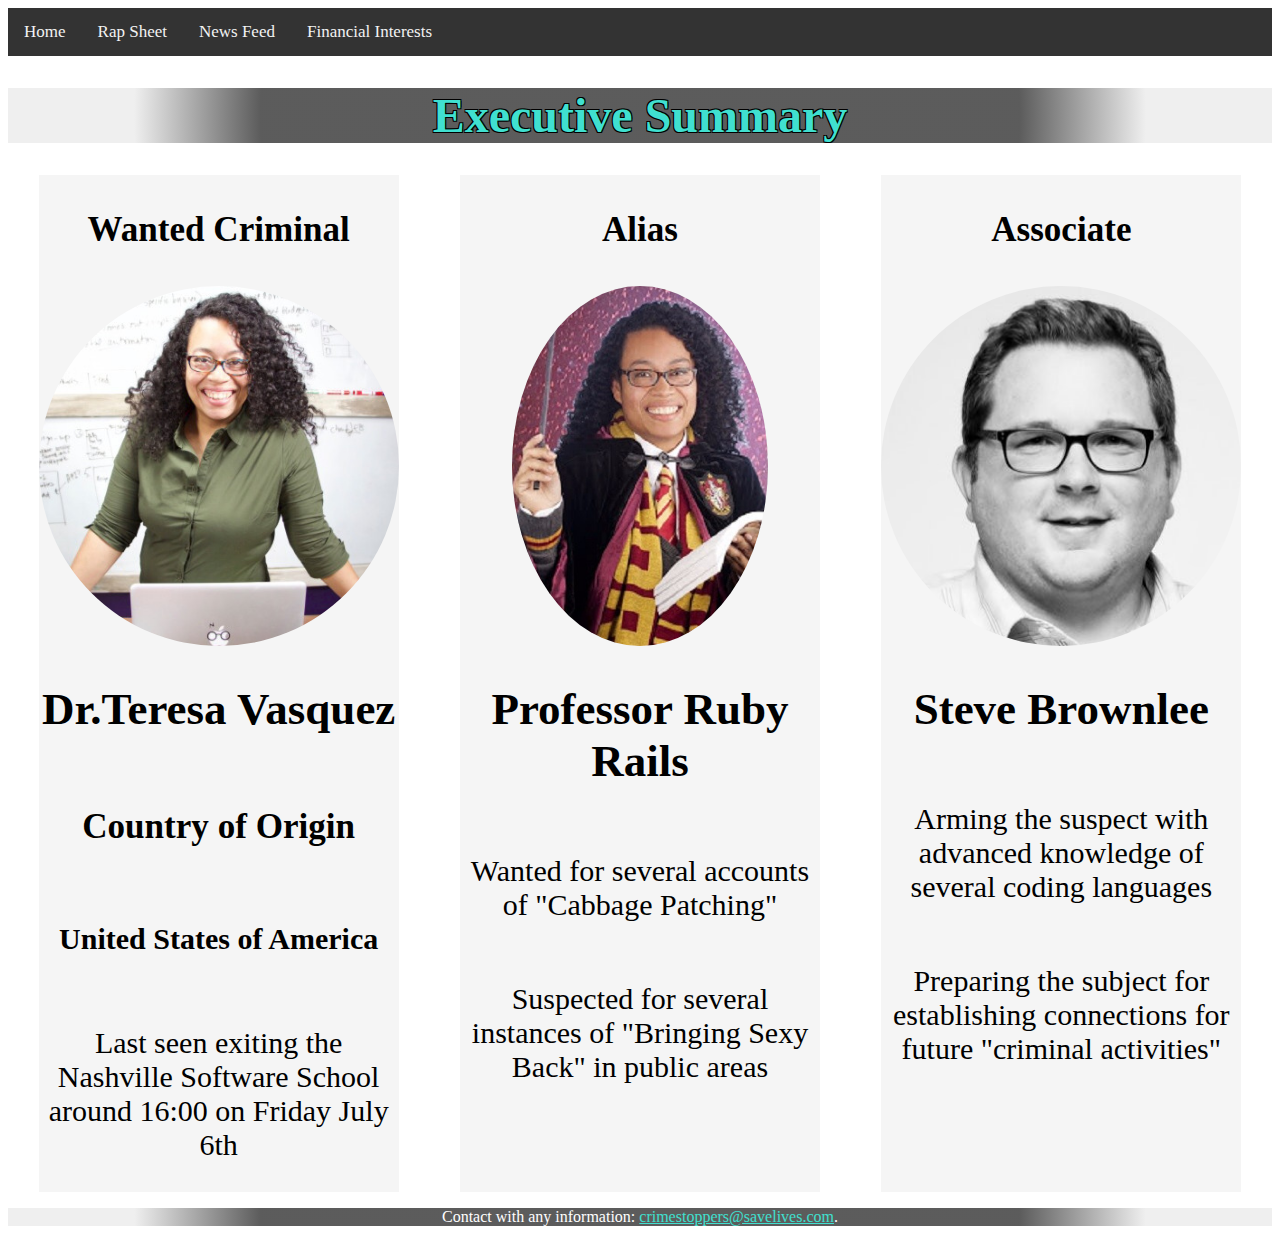
<file: index.html>
<!DOCTYPE html>
<html lang="en">

<head>
    <meta charset="UTF-8">
    <meta name="viewport" content="width=device-width, initial-scale=1.0">
    <meta http-equiv="X-UA-Compatible" content="ie=edge">
    <title>DoubleO27</title>
    <link rel="stylesheet" href="styles/executive.css">


</head>

<body>

    <header>
        <nav>
            <div class="topnav">
                <div>
                    <a href="index.html">Home</a>
                </div>
                <div>
                    <a href="pages/rapSheet.html">Rap Sheet</a>
                </div>
                <div>
                    <a href="pages/newsFeed.html">News Feed</a>
                </div>
                <div>
                    <a href="pages/financial.html">Financial Interests</a>
                </div>

        </nav>
    </header>

    <h1>Executive Summary</h1>

    <div class="flex-container">
        <div>
            <h3>Wanted Criminal</h3>
            <img src="images/drT.jpg" alt="Criminal Picture" class=img>
            <h2>Dr.Teresa Vasquez</h2>
            <h3>Country of Origin</h3>
            <h4>United States of America</h4>
            <p>Last seen exiting the Nashville Software School around 16:00 on Friday July 6th</p>

        </div>

        <div>
            <h3>Alias</h3>
            <img src="images/drTaliase.jpg" alt="Criminal's Alias" class=img2>
            <h2>Professor Ruby Rails</h2>
            <p>Wanted for several accounts of "Cabbage Patching"</p>
            <p>Suspected for several instances of "Bringing Sexy Back" in public areas</p>
        </div>

        <div>
            <h3>Associate</h3>
            <img src="images/steve.jpg" alt="Criminal Picture" class=img>
            <h2>Steve Brownlee</h2>
            <p>Arming the suspect with advanced knowledge of several coding languages</p>
            <p>Preparing the subject for establishing connections for future "criminal activities" </p>
        </div>
    </div>


</body>

<footer>
    <p>Contact with any information:
        <a href="mailto:someone@example.com" class="email">
            crimestoppers@savelives.com</a>.</p>
</footer>

</html>
</file>
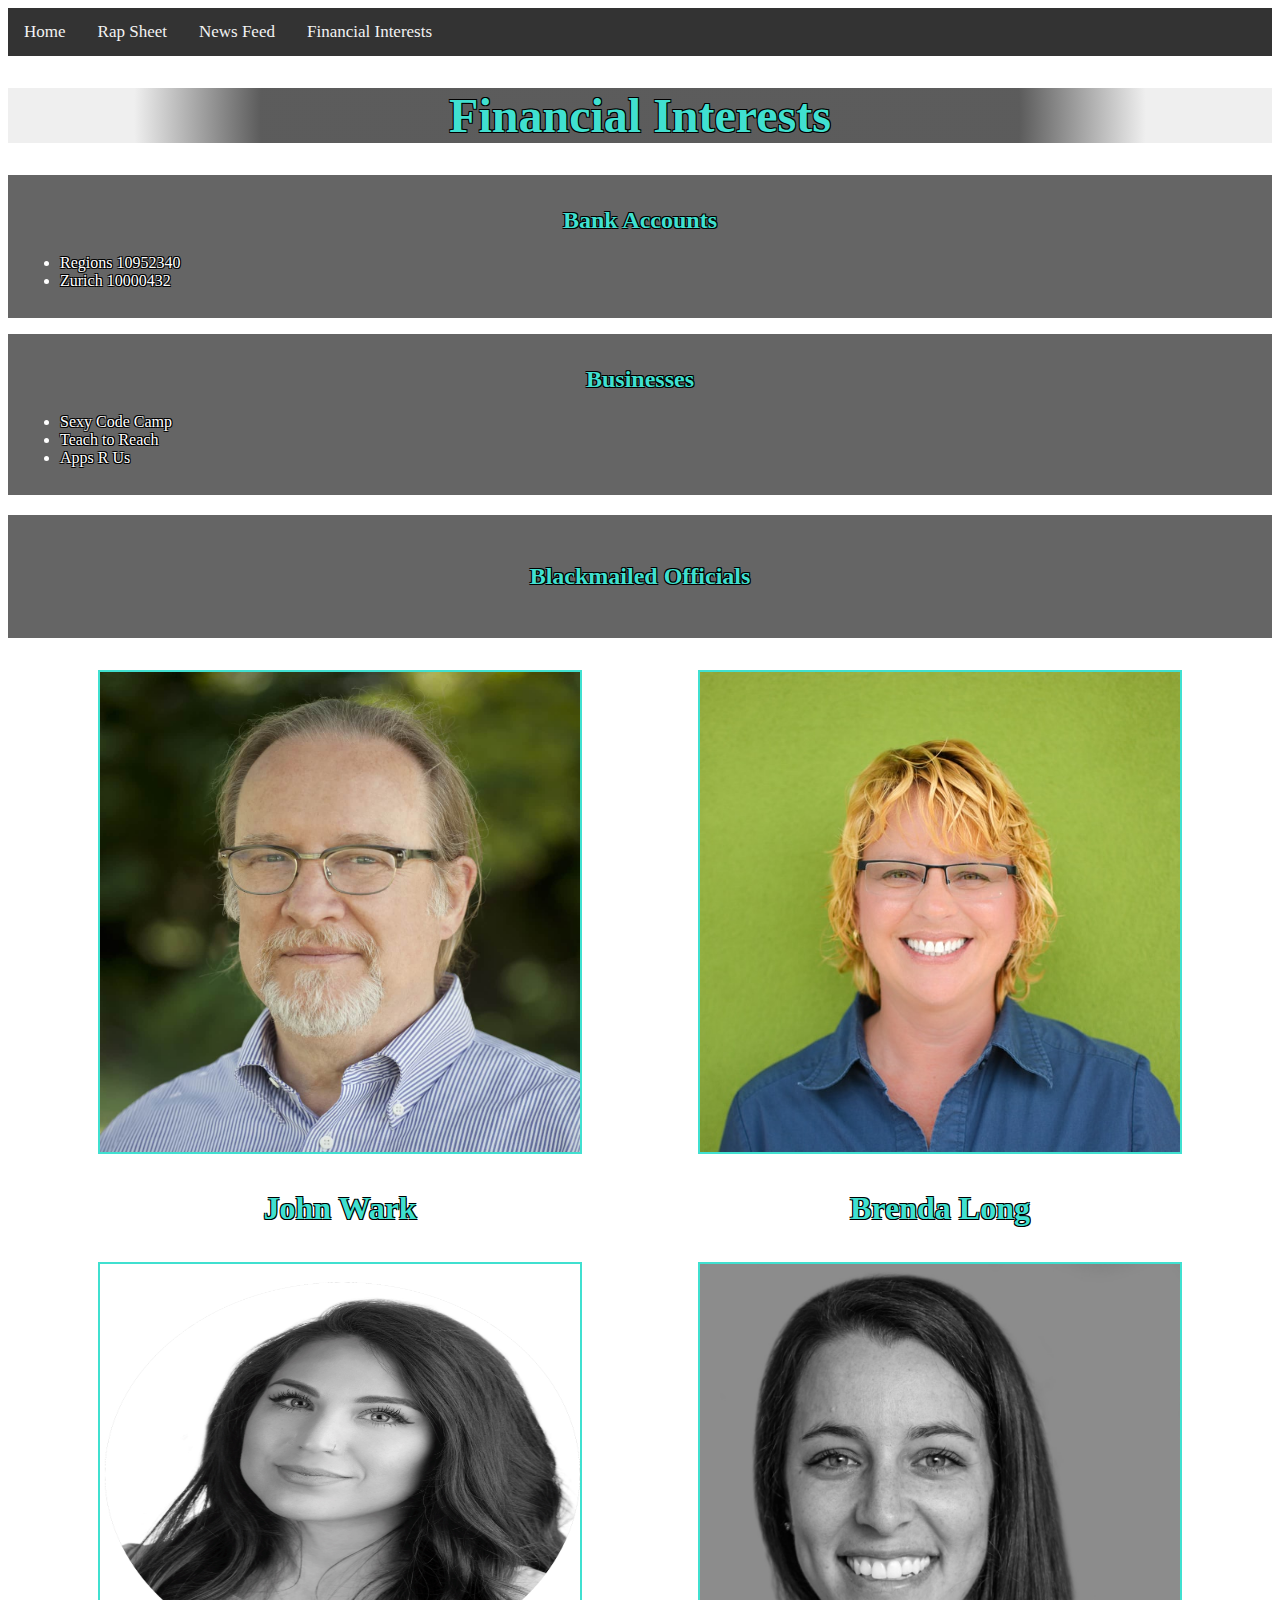
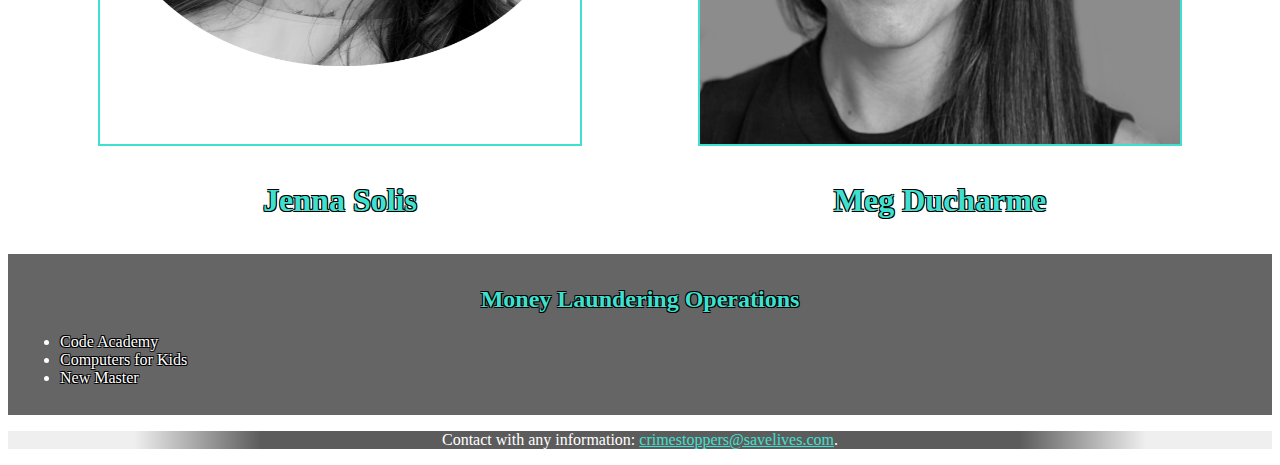
<file: pages/financial.html>
<!DOCTYPE html>
<html lang="en">

<head>
    <meta charset="UTF-8">
    <meta name="viewport" content="width=device-width, initial-scale=1.0">
    <meta http-equiv="X-UA-Compatible" content="ie=edge">
    <title>Financial</title>
    <link rel="stylesheet" type="text/css" href="../styles/financial.css">
</head>

<body>
    <header>
        <nav>
            <div class=topnav>
                <div>
                    <a href="../index.html">Home</a>
                </div>
                <div>
                    <a href="rapSheet.html">Rap Sheet</a>
                </div>
                <div>
                    <a href="newsFeed.html">News Feed</a>
                </div>
                <div>
                    <a href="financial.html">Financial Interests</a>
                </div>
            </div>
        </nav>

        <h1>Financial Interests</h1>


    </header>
    <div class="bank-accounts">
        <h2>Bank Accounts</h2>
        <div id="lists">
            <ul>
                <li>Regions 10952340</li>
                <li>Zurich 10000432</li>
            </ul>
        </div>
    </div>
    <div class="businesses">
        <h2>Businesses</h2>
        <div id="lists">
            <ul>
                <li>Sexy Code Camp</li>
                <li>Teach to Reach</li>
                <li>Apps R Us</li>
            </ul>
        </div>
    </div>

    <h2 class="blackmailed-officials">Blackmailed Officials</h2>
    <div class="photos">

        <div class="container1">
            <div class="inside-container">
                <img src="../images/john.jpg" class="image">
                <h3>John Wark</h3>
            </div>
            <div class="inside-container">
                <img src="../images/brenda-square.jpg" class="image">
                <h3>Brenda Long</h3>
            </div>
        </div>

        <div class="container2">
            <div class="inside-container">
                <img src="../images/Jenna Solis.jpg" class="image">
                <h3>Jenna Solis</h3>
            </div>
            <div class="inside-container">
                <img src="../images/MD_Headshot.jpg" class="image">
                <h3>Meg Ducharme</h3>
            </div>
        </div>

        <div class="money-laundering-operations">
            <h2>Money Laundering Operations</h2>
            <div id="lists">
                <ul>
                    <li>Code Academy</li>
                    <li>Computers for Kids</li>
                    <li>New Master</li>
                </ul>
            </div>
        </div>
    </div>

    <footer>
            <p>Contact with any information:
                <a href="mailto:someone@example.com" class="email">
                    crimestoppers@savelives.com</a>.</p>
         </footer>

</body>

</html>
</file>
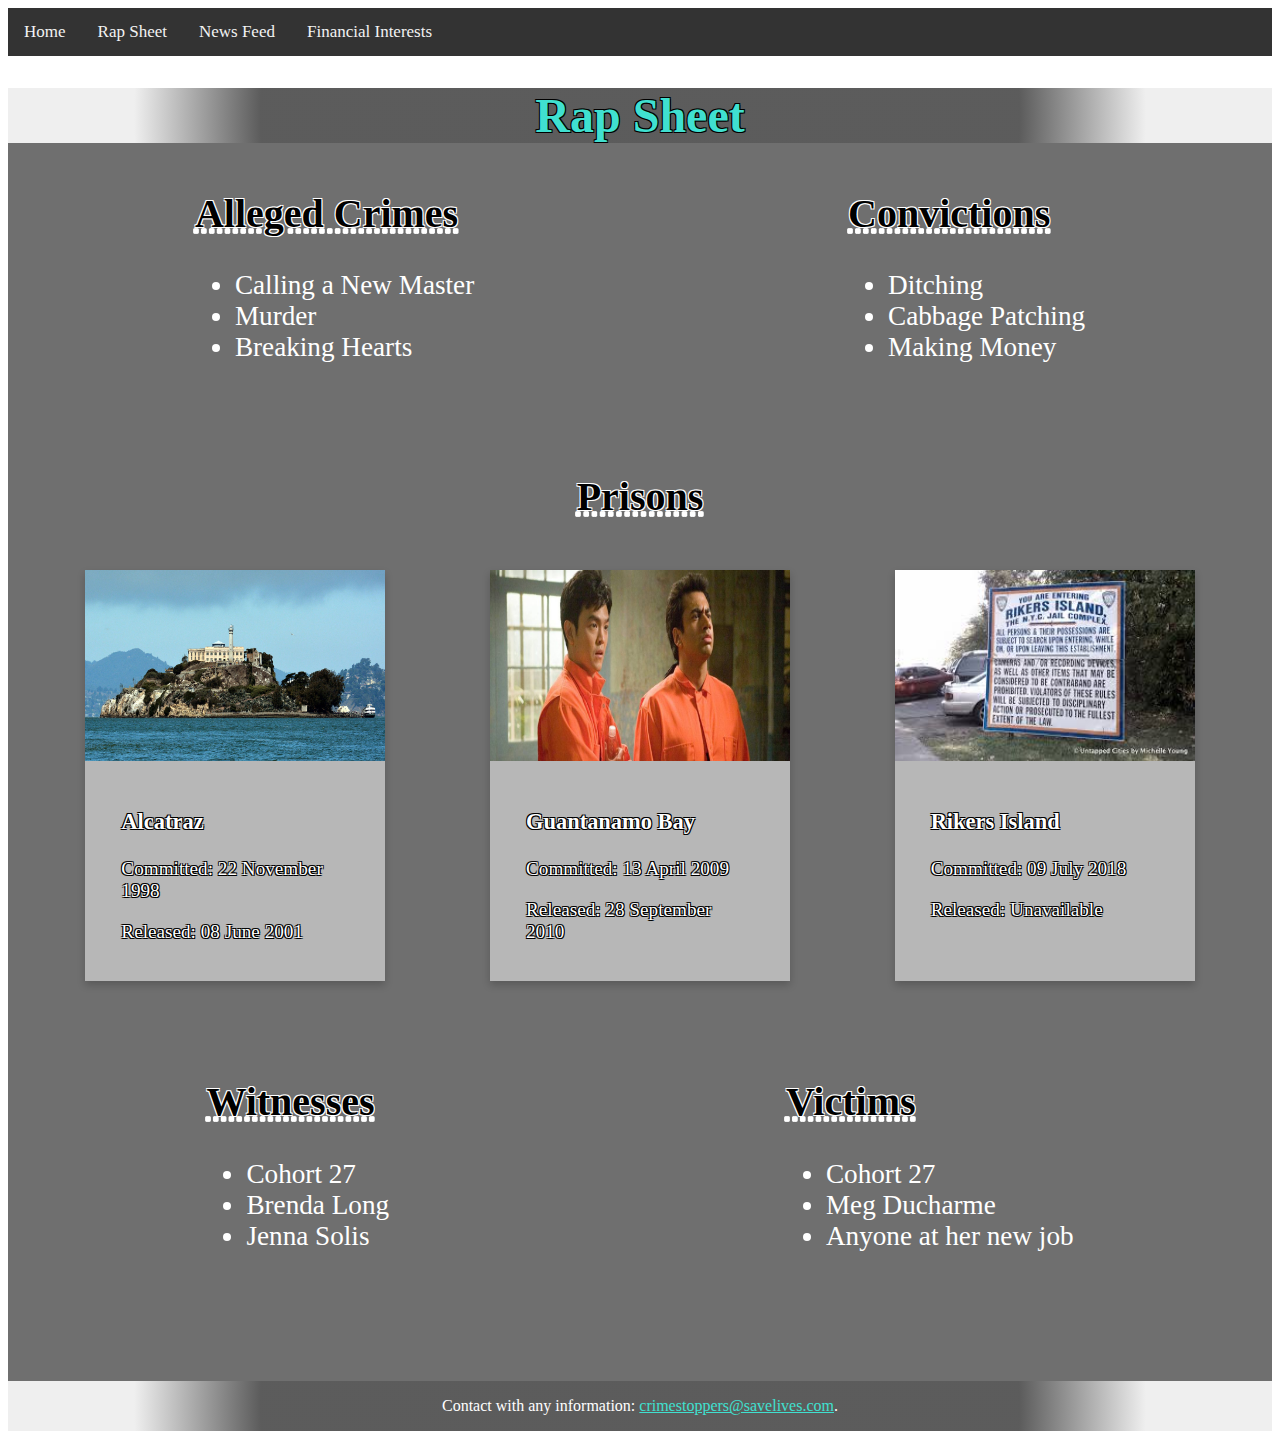
<file: pages/rapSheet.html>
<!DOCTYPE html>
<html lang="en">

<head>
    <meta charset="UTF-8">
    <meta name="viewport" content="width=device-width, initial-scale=1.0">
    <meta http-equiv="X-UA-Compatible" content="ie=edge">
    <title>Rap Sheet</title>
    <link rel="stylesheet" href="../styles/rapSheet.css">
</head>

<body>
    <header>
        <nav>
            <div class="topnav">
                <div>
                    <a href="../index.html">Home</a>
                </div>
                <div>
                    <a href="rapSheet.html">Rap Sheet</a>
                </div>
                <div>
                    <a href="newsFeed.html">News Feed</a>
                </div>
                <div>
                    <a href="financial.html">Financial Interests</a>
                </div>

        </nav>
    </header>
    <h1>Rap Sheet</h1>
    <div class="main-content-area">
        <!-- crimes and convictions -->
        <section class="block-1">
            <article class="alleged-crimes">
                <h2>Alleged Crimes</h2>
                <ul>
                    <li>Calling a New Master</li>
                    <li>Murder</li>
                    <li>Breaking Hearts</li>
                </ul>

            </article>
            <article class="convictions">
                <h2>Convictions</h2>
                <ul>
                    <li>Ditching</li>
                    <li>Cabbage Patching</li>
                    <li>Making Money</li>
                </ul>

            </article>
        </section>

        <!-- Prison Cards -->
        <h2 class="prisons">Prisons</h2>
        <section class="block-2">
            <div class="card-1">
                <img src="../images/alcatraz.jpg" alt="Alcatraz" style="width:100%">
                <div class="container">
                    <h3>Alcatraz</h3>
                    <p>Committed: 22 November 1998</p>
                    <p>Released: 08 June 2001</p>
                </div>
            </div>
            <div class="card-2">
                <img src="../images/gitmo.jpg" alt="Gitmo" style="width:100%">
                <div class="container">
                    <h3>Guantanamo Bay</h3>
                    <p>Committed: 13 April 2009</p>
                    <p>Released: 28 September 2010</p>
                </div>
            </div>
            <div class="card-3">
                <img src="../images/rikers2.jpg" alt="Rikers" style="width:100%">
                <div class="container">
                    <h3>Rikers Island</h3>
                    <p>Committed: 09 July 2018</p>
                    <p>Released: Unavailable</p>
                </div>
            </div>
        </section>

        <!-- witnesses and victims -->
        <section class="block-3">
            <article class="witnesses">
                <h2>Witnesses</h2>
                <ul>
                    <li>Cohort 27</li>
                    <li>Brenda Long</li>
                    <li>Jenna Solis</li>
                </ul>
            </article>
            <article class="victims">
                <h2>Victims</h2>
                <ul>
                    <li>Cohort 27</li>
                    <li>Meg Ducharme</li>
                    <li>Anyone at her new job</li>
                </ul>

            </article>

        </section>


        <footer>
                <p>Contact with any information:
                    <a href="mailto:someone@example.com" class="email">
                        crimestoppers@savelives.com</a>.</p>
             </footer>


    </div>

</body>

</html>
</file>
<file: styles/executive.css>
.img {
    border-radius: 50%;
    height: 360px;
    width: auto;
}

.img2{
    height: 360px;
    width: auto;
    border-radius: 50%;
    align-self: center;
}

.topnav {
    background-color: #333;
    overflow: hidden;
}

.topnav a {
    float: left;
    color: #f2f2f2;
    text-align: center;
    padding: 14px 16px;
    text-decoration: none;
    font-size: 17px;
}

.topnav a:hover {
    background-color: #ddd;
    color: black;
}

.topnav a:active {
    background-color: #ea9311;
    color: white;
}

.flex-container {
    display: flex;
    display: -webkit-flex;
    justify-content: space-around;
    flex-direction: row;
    align-items: flex-start;
    align-items: stretch;
}
  
  .flex-container > div {
    background-color: #f1f1f1b4;
    font-size: 30px;
    width: 12em;
    display: flex;
    display: -webkit-flex;
    justify-content: center;
    justify-content: flex-start;
    flex-direction: column;
  }

  h1,h2,h3,h4{
      text-align: center;
  }

  p{
      text-align: center;
  }

  body {
    background: url(http://1.bp.blogspot.com/-KAu0p-g_GN0/UpUE9KstnfI/AAAAAAAACF4/noFdeLO-snw/s1600/Jail+Bars.jpg)
    no-repeat center fixed;
    background-size: cover;
}

h1{
   background: radial-gradient(circle, rgba(51, 51, 51, 0.801), rgba(51, 51, 51, 0.801), rgba(51, 51, 51, 0.801), rgba(51, 51, 51, 0.801), rgb(235, 235, 235,0.801), rgb(235, 235, 235, 0.801));
   font-size: 3em;
   color: turquoise;
   text-shadow:
    -1px -1px 0 black,
    1px -1px 0 black,
    -1px 1px 0 black,
    1px 1px 0 black;   
}

footer { 
    display: block;
    background: radial-gradient(circle, rgba(51, 51, 51, 0.801), rgba(51, 51, 51, 0.801), rgba(51, 51, 51, 0.801), rgba(51, 51, 51, 0.801), rgb(235, 235, 235,0.801), rgb(235, 235, 235, 0.801));
    color: white;
}

.email{
    color: turquoise;
}
</file>
<file: styles/financial.css>
body {
    background: url(http://1.bp.blogspot.com/-KAu0p-g_GN0/UpUE9KstnfI/AAAAAAAACF4/noFdeLO-snw/s1600/Jail+Bars.jpg) no-repeat center fixed;
    background-size: cover;
    color:white;
    


}


.topnav {
    background-color: #333;
    overflow: hidden;
}

.topnav a {
    float: left;
    color: #f2f2f2;
    text-align: center;
    padding: 14px 16px;
    text-decoration: none;
    font-size: 17px;
   
}

.topnav a:hover {
    background-color: #ddd;
    color: black;
}

.topnav a:active {
    background-color: #ea9311;
    color: white;
   
}


h2 {
    color: turquoise;
    text-shadow:
       -1px -1px 0 black,
       1px -1px 0 black,
       -1px 1px 0 black,
       1px 1px 0 black;
}
 h3 {
     color: turquoise;
     text-shadow:
       -1px -1px 0 black,
       1px -1px 0 black,
       -1px 1px 0 black,
       1px 1px 0 black;
       font-size: 2em;
       

 }

.container1 {
    display: flex;
    display: -webkit-flex;
    justify-content: space-around;
    height: 30em;
    margin: 2em;

}
.container2 {
    display: flex;
    display: -webkit-flex;
    justify-content: space-around;
    height: 30em;
    margin: 2em;
    margin-top: 7em;
}
.image {
    border: double turquoise 2px;
    height: 30em;
    width: 30em;
    margin-left: 1em;
    margin-right: 1em;

}
.inside-container h3 {
    text-align: center;
}
h1 {
    display: flex;
    display: -webkit-flex;
    justify-content: center;
    background: radial-gradient(circle, rgba(51, 51, 51, 0.801), rgba(51, 51, 51, 0.801), rgba(51, 51, 51, 0.801), rgba(51, 51, 51, 0.801), rgb(235, 235, 235,0.801), rgb(235, 235, 235, 0.801));
    font-size: 3em;
    color: turquoise;
    text-shadow:
       -1px -1px 0 black,
       1px -1px 0 black,
       -1px 1px 0 black,
       1px 1px 0 black;
}

.bank-accounts {
    background-color:rgba(51, 51, 51, 0.753);
    text-align: center;
    padding: .75em;   
    margin-bottom: 1em;
    text-shadow:
       -1px -1px 0 black,
       1px -1px 0 black,
       -1px 1px 0 black,
       1px 1px 0 black;
}

#lists {
 text-align: left;
}

.businesses {
    background-color:rgba(51, 51, 51, 0.753);
    text-align: center;  
    padding: .75em;   
    text-shadow:
       -1px -1px 0 black,
       1px -1px 0 black,
       -1px 1px 0 black,
       1px 1px 0 black;
 
}

.blackmailed-officials {
    background-color:rgba(51, 51, 51, 0.753);
    text-align: center;
    padding: 2em;
}

.money-laundering-operations {
    background-color:rgba(51, 51, 51, 0.753);
    text-align: center; 
    padding: .75em; 
    text-shadow:
       -1px -1px 0 black,
       1px -1px 0 black,
       -1px 1px 0 black,
       1px 1px 0 black;  
       margin-top: 7em;
}


footer {
    display: block;
    background: radial-gradient(circle, rgba(51, 51, 51, 0.801), rgba(51, 51, 51, 0.801), rgba(51, 51, 51, 0.801), rgba(51, 51, 51, 0.801), rgb(235, 235, 235,0.801), rgb(235, 235, 235, 0.801));
    color: white;
    text-align: center;
 }
 
 .email{
    color: turquoise;
 }
</file>
<file: styles/rapSheet.css>
body {
    background: url(http://1.bp.blogspot.com/-KAu0p-g_GN0/UpUE9KstnfI/AAAAAAAACF4/noFdeLO-snw/s1600/Jail+Bars.jpg) no-repeat center fixed;
    background-size: cover;
    /* width: 98%; */
 }

 /* nav bar */

 .topnav {
    background-color: #333;
    overflow: hidden;
}

.topnav a {
    float: left;
    color: #f2f2f2;
    text-align: center;
    padding: 14px 16px;
    text-decoration: none;
    font-size: 17px;
}

.topnav a:hover {
    background-color: #ddd;
    color: black;
}

.topnav a:active {
    background-color: #ea9311;
    color: white;
}


h1 {
    text-align: center;
    background: radial-gradient(circle, rgba(51, 51, 51, 0.801), rgba(51, 51, 51, 0.801), rgba(51, 51, 51, 0.801), rgba(51, 51, 51, 0.801), rgb(235, 235, 235,0.801), rgb(235, 235, 235, 0.801));
    font-size: 3em;
    color: turquoise;
    text-shadow:
    -1px -1px 0 black,
    1px -1px 0 black,
    -1px 1px 0 black,
    1px 1px 0 black;   
    margin-bottom: 0;
}

h2 {
    /* text-decoration: underline; */
    text-decoration-line: underline;
      text-decoration-color: white;
    /* border-bottom: 2px dotted white; */
    font-size: 2.5em;
    text-decoration-style: dotted;
    text-shadow:
    -1px -1px 0 white,
    1px -1px 0 white,
    -1px 1px 0 white,
    1px 1px 0 white;    
}

.prisons {
    border: none;
    text-align: center;
    padding-top: 80px;
    background-color: rgba(51, 51, 51, 0.705);
    margin: 0;

}


section {
background-color: rgba(51, 51, 51, 0.705);
}

.block-2, .block-3, .block-1 {
    display: flex;
    display: -webkit-flex;
    flex-direction: row;
    justify-content: space-around;
    flex-wrap: wrap;
    /* height: 350px; */
}

.block-1, .block-3 {
height: 250px;
align-items: center;
}

.block-2 {
padding: 50px 25px;

}
ul li {
    font-size: 1.7em;
    color: white;    
}

.block-3 {
    padding-bottom: 100px;
}








/* Cards   */


.card-1, .card-2, .card-3 {
    /* Add shadows to create the "card" effect */
    box-shadow: 0 4px 8px 0 rgba(0,0,0,0.2);
    transition: 0.3s;
    width: 300px;
    height: auto;
    background-color: rgba(255, 255, 255, 0.5);
    padding-bottom: 30px;
}

img {
    height: 50%;

}

/* On mouse-over, add a deeper shadow */
.card:hover {
    box-shadow: 0 8px 16px 0 rgba(0,0,0,0.2);
}

/* Add some padding inside the card container */
.container {
    padding: 2px 16px;
    margin: 20px 20px;
    color: white;
    font-size: 1.2em;
    text-shadow:
    -1px -1px 0 black,
    1px -1px 0 black,
    -1px 1px 0 black,
    1px 1px 0 black;    
}


footer {
    background: radial-gradient(circle, rgba(51, 51, 51, 0.801), rgba(51, 51, 51, 0.801), rgba(51, 51, 51, 0.801), rgba(51, 51, 51, 0.801), rgb(235, 235, 235,0.801), rgb(235, 235, 235, 0.801));
    color: white;
   justify-content: center;
    display: flex;
 }
 
 .email{
    color: turquoise;
 }
</file>
